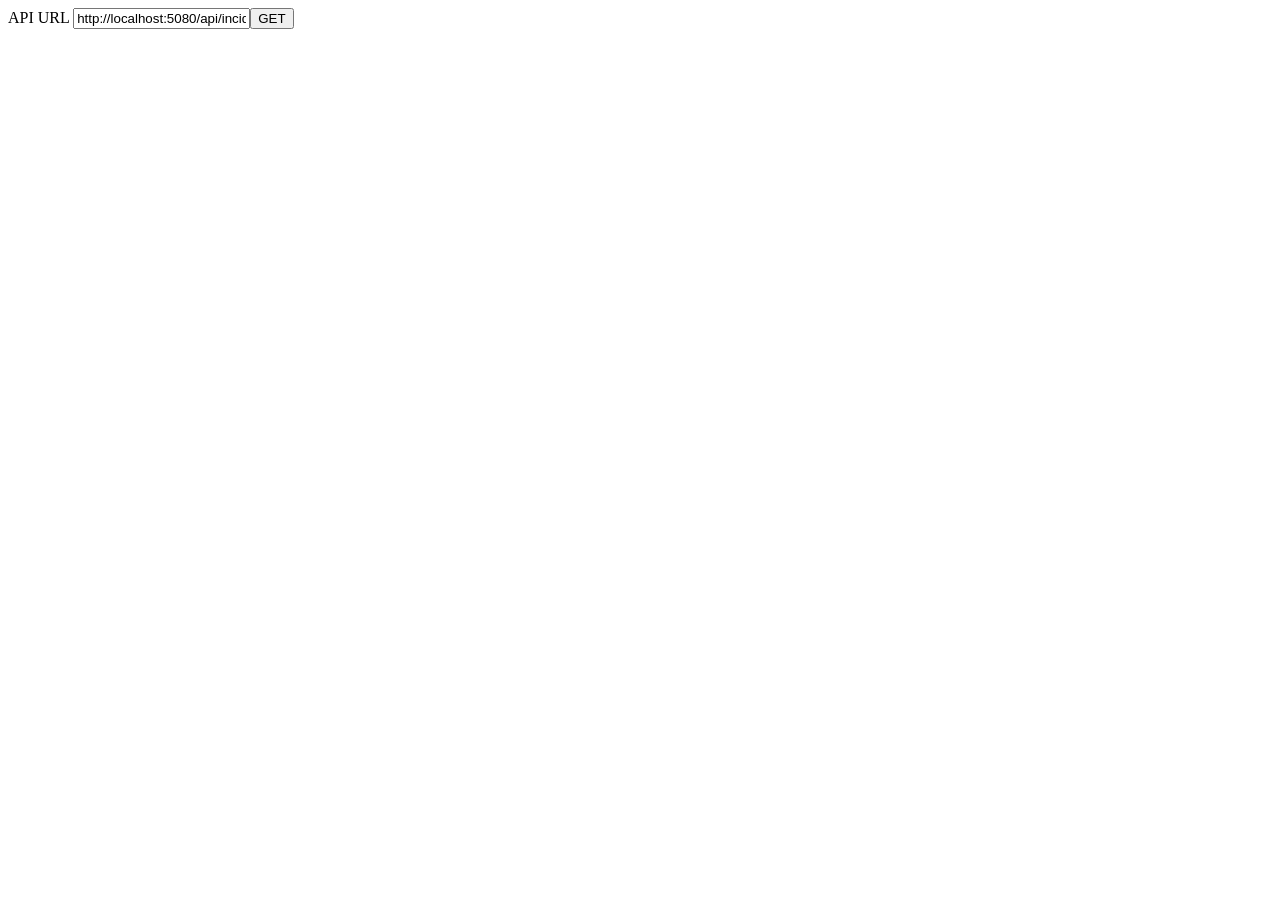
<file: demonstrations/cors-probe/index.html>
<!doctype html><html lang="uk"><meta charset="utf-8"><title>CORS probe</title>
<label>API URL <input id="url" value="http://localhost:5080/api/incidents"></label><button id="probe">GET</button><pre id="result"></pre>
<script src="probe.js" defer></script></html>
</file>
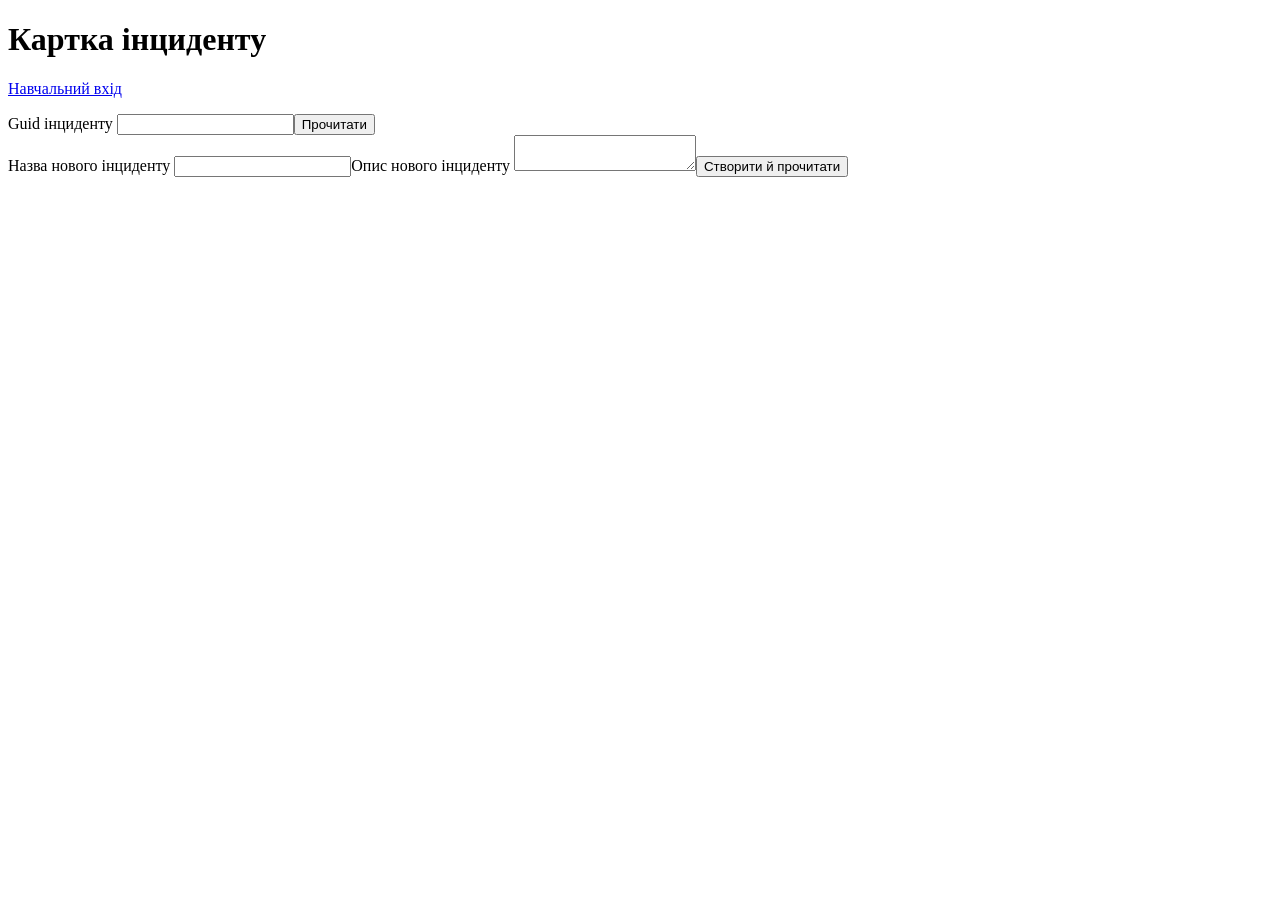
<file: src/SecureLab.Api/Client/browser-lab.html>
<!doctype html>
<html lang="uk"><meta charset="utf-8"><title>ЛР 05 — браузерний потік</title>
<h1>Картка інциденту</h1><p><a href="auth-lab.html">Навчальний вхід</a></p>
<label>Guid інциденту <input id="incident-id"></label><button id="load">Прочитати</button>
<form id="edit"><label>Назва нового інциденту <input name="title" required maxlength="160"></label><label>Опис нового інциденту <textarea name="description" required></textarea></label><button>Створити й прочитати</button></form>
<p id="status"></p><h2 id="title"></h2><div id="description"></div><div id="comments"></div>
<span id="lab05-marker-target" hidden aria-hidden="true"></span><script src="csrf.js" defer></script><script src="browser-lab.js" defer></script></html>
</file>
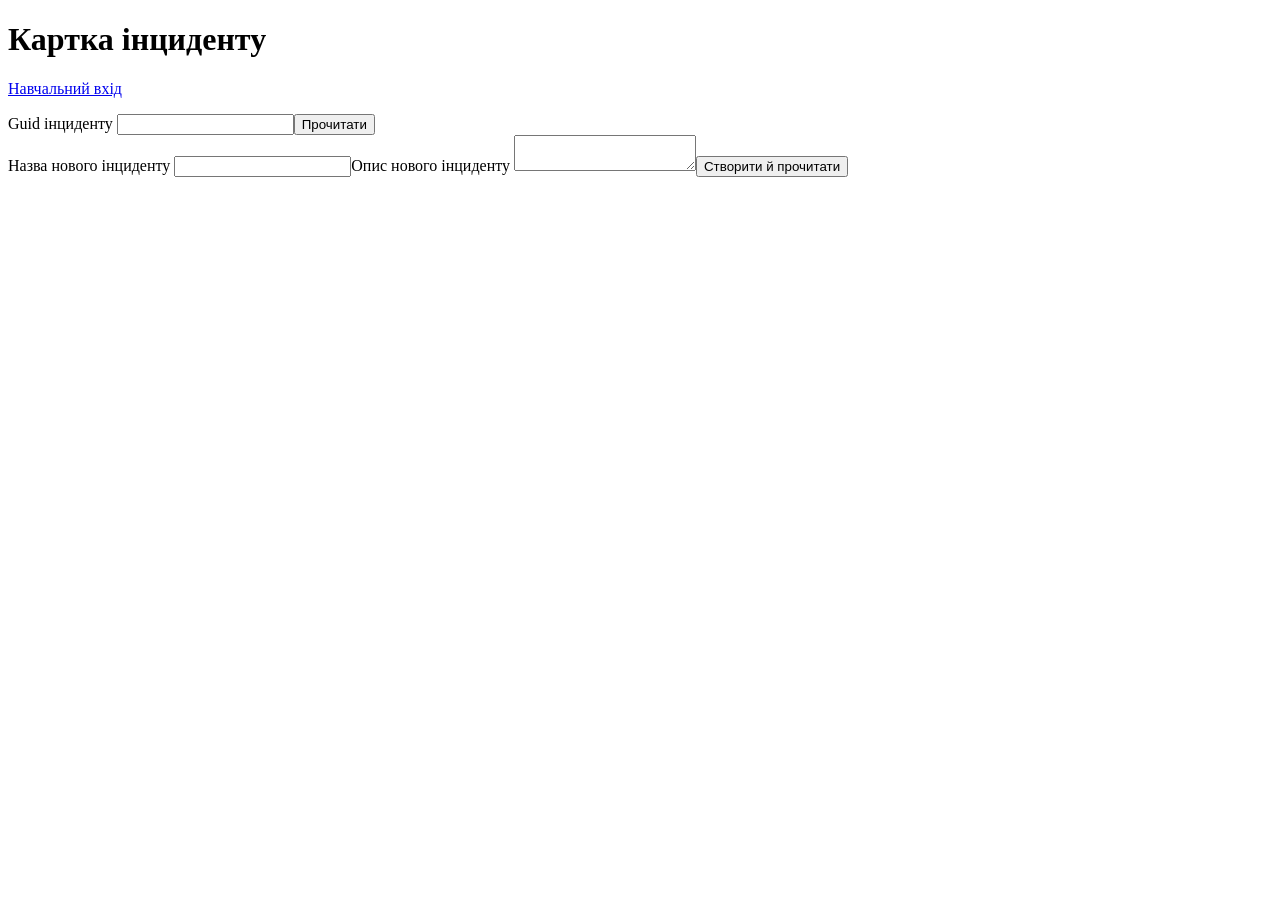
<file: scaffold/lab-05/files/src/SecureLab.Api/Client/browser-lab.html>
<!doctype html>
<html lang="uk"><meta charset="utf-8"><title>ЛР 05 — браузерний потік</title>
<h1>Картка інциденту</h1><p><a href="auth-lab.html">Навчальний вхід</a></p>
<label>Guid інциденту <input id="incident-id"></label><button id="load">Прочитати</button>
<form id="edit"><label>Назва нового інциденту <input name="title" required maxlength="160"></label><label>Опис нового інциденту <textarea name="description" required></textarea></label><button>Створити й прочитати</button></form>
<p id="status"></p><h2 id="title"></h2><div id="description"></div><div id="comments"></div>
<span id="lab05-marker-target" hidden aria-hidden="true"></span><script src="browser-lab.js" defer></script></html>
</file>
